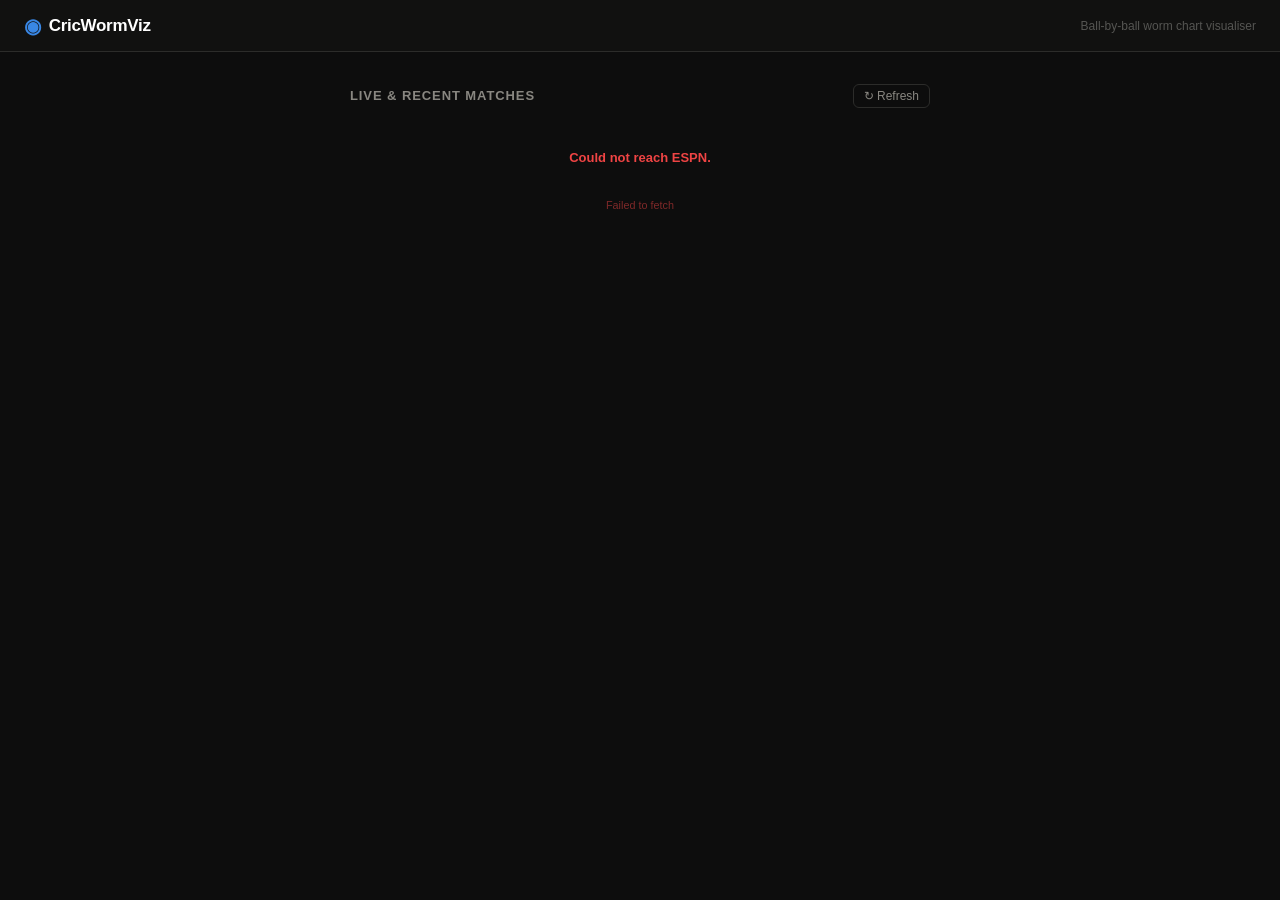
<file: index.html>
<!DOCTYPE html>
<html lang="en" data-theme="dark">
<head>
  <meta charset="UTF-8">
  <meta name="viewport" content="width=device-width, initial-scale=1.0">
  <title>CricWormViz</title>
  <link rel="stylesheet" href="css/landing.css">
</head>
<body>
  <header class="lp-header">
    <div class="lp-logo">
      <span class="lp-logo-mark">◉</span>
      CricWormViz
    </div>
    <span class="lp-tagline">Ball-by-ball worm chart visualiser</span>
  </header>

  <main class="lp-main">
    <div class="section-heading">
      <span>Live &amp; Recent Matches</span>
      <button class="refresh-btn" id="refresh-btn">↻ Refresh</button>
    </div>
    <div id="match-grid" class="match-grid">
      <div class="loading-msg">Loading…</div>
    </div>
  </main>

  <script type="module" src="js/landing.js"></script>
</body>
</html>
</file>
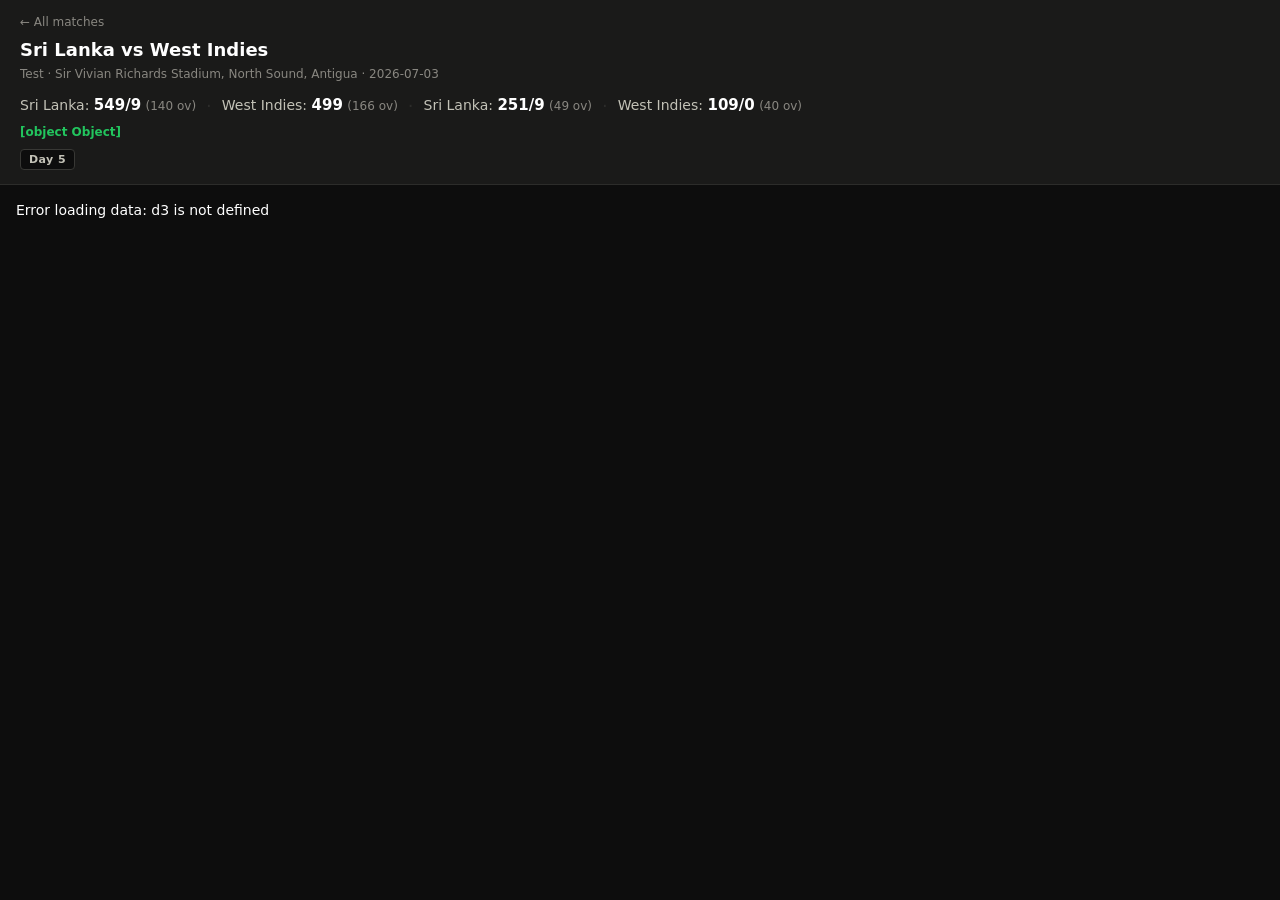
<file: viz.html>
<!DOCTYPE html>
<html lang="en" data-theme="dark">
<head>
  <meta charset="UTF-8">
  <meta name="viewport" content="width=device-width, initial-scale=1.0">
  <title>CricWormViz</title>
  <link rel="stylesheet" href="css/style.css">
  <script src="https://d3js.org/d3.v7.min.js"></script>
</head>
<body>
  <div id="app">
    <header id="match-header">
      <div class="header-inner">
        <a href="index.html" class="back-link">← All matches</a>
        <div id="match-title">Loading…</div>
        <div id="match-meta"></div>
        <div id="match-headline"></div>
        <div id="match-result"></div>
        <div id="match-day-info"></div>
      </div>
    </header>
    <div id="chart-root"><div class="loading-msg">Loading match data…</div></div>
  </div>
  <div id="tooltip" class="tooltip" style="display:none"></div>
  <script type="module" src="js/main.js"></script>
</body>
</html>
</file>
<file: css/landing.css>
/* ============================================================
   CricWormViz — Landing page styles
   ============================================================ */

*, *::before, *::after { box-sizing: border-box; margin: 0; padding: 0; }

body {
  background: #0d0d0d;
  color: #ffffff;
  font-family: -apple-system, BlinkMacSystemFont, "Segoe UI", Roboto, Helvetica, Arial, sans-serif;
  min-height: 100vh;
  line-height: 1.5;
}

/* ── Header ──────────────────────────────────────────────── */

.lp-header {
  background: #111110;
  border-bottom: 1px solid #2c2c2a;
  padding: 0 24px;
  height: 52px;
  display: flex;
  align-items: center;
  justify-content: space-between;
  position: sticky;
  top: 0;
  z-index: 100;
}

.lp-logo {
  font-size: 17px;
  font-weight: 700;
  letter-spacing: -0.3px;
  color: #ffffff;
  display: flex;
  align-items: center;
  gap: 8px;
}

.lp-logo-mark { color: #3987e5; font-size: 20px; }

.lp-tagline {
  font-size: 12px;
  color: #555552;
}

/* ── Main ────────────────────────────────────────────────── */

.lp-main {
  max-width: 620px;
  margin: 0 auto;
  padding: 32px 20px 80px;
}

/* ── Source picker ───────────────────────────────────────── */

.source-picker {
  display: grid;
  grid-template-columns: 1fr 1fr;
  gap: 12px;
  margin-bottom: 32px;
}

.source-btn {
  background: #1a1a19;
  border: 1px solid #2c2c2a;
  border-radius: 12px;
  padding: 20px 16px;
  cursor: pointer;
  display: flex;
  flex-direction: column;
  align-items: flex-start;
  gap: 4px;
  text-align: left;
  transition: border-color 0.15s, background 0.15s, transform 0.15s;
  color: #ffffff;
}

.source-btn:hover {
  border-color: #4a4a47;
  background: #212120;
  transform: translateY(-1px);
}

.source-btn.active {
  border-color: #3987e5;
  background: #121d2e;
}

.source-icon { font-size: 24px; margin-bottom: 4px; }

.source-label {
  font-size: 16px;
  font-weight: 700;
  color: #ffffff;
}

.source-sub {
  font-size: 11px;
  color: #898781;
}

.source-btn.active .source-label { color: #3987e5; }

/* ── Section heading ─────────────────────────────────────── */

.section-heading {
  display: flex;
  align-items: center;
  justify-content: space-between;
  margin-bottom: 14px;
}

.section-heading > span {
  font-size: 13px;
  font-weight: 600;
  color: #898781;
  text-transform: uppercase;
  letter-spacing: 0.07em;
}

.sub-heading {
  font-size: 11px;
  font-weight: 600;
  color: #555552;
  text-transform: uppercase;
  letter-spacing: 0.07em;
  margin: 20px 0 10px;
}

.hidden { display: none !important; }

/* ── Clicket section link ────────────────────────────────── */

.clicket-link {
  font-size: 12px;
  color: #f97316;
  text-decoration: none;
  opacity: 0.7;
  transition: opacity 0.15s;
}
.clicket-link:hover { opacity: 1; }

/* ── Refresh button ──────────────────────────────────────── */

.refresh-btn {
  background: none;
  border: 1px solid #2c2c2a;
  border-radius: 6px;
  color: #898781;
  cursor: pointer;
  font-size: 12px;
  padding: 4px 10px;
  transition: border-color 0.15s, color 0.15s;
}
.refresh-btn:hover { border-color: #4a4a47; color: #c3c2b7; }

/* ── Match grid ──────────────────────────────────────────── */

.match-grid {
  display: flex;
  flex-direction: column;
  gap: 8px;
}

/* ── Match card ──────────────────────────────────────────── */

.match-card {
  background: #1a1a19;
  border: 1px solid #2c2c2a;
  border-radius: 10px;
  padding: 14px 16px;
  cursor: pointer;
  position: relative;
  transition: box-shadow 0.18s, border-color 0.18s, transform 0.12s;
  overflow: hidden;
}

.match-card:hover {
  box-shadow: 0 6px 20px rgba(0,0,0,0.4);
  border-color: #3a3a37;
  transform: translateY(-1px);
}

.match-card:hover .view-btn { opacity: 1; }

.match-card.live { border-left: 3px solid #22c55e; }
.match-card.clicket { border-left: 3px solid #f97316; }
.match-card.clicket.live { border-left: 3px solid #22c55e; }

/* ── Card league label ───────────────────────────────────── */

.card-league {
  font-size: 10px;
  font-weight: 600;
  color: #555552;
  text-transform: uppercase;
  letter-spacing: 0.07em;
  margin-bottom: 8px;
}

.sim-badge { color: #f97316; }

/* ── Card teams ──────────────────────────────────────────── */

.card-teams {
  display: flex;
  flex-direction: column;
  gap: 5px;
  margin-bottom: 10px;
}

.card-team-row {
  display: flex;
  justify-content: space-between;
  align-items: baseline;
  gap: 8px;
}

.card-team-name {
  font-size: 15px;
  font-weight: 600;
  color: #ffffff;
}

.card-team-score {
  font-size: 13px;
  font-weight: 500;
  color: #c3c2b7;
  white-space: nowrap;
  font-variant-numeric: tabular-nums;
}

/* ── Card footer ─────────────────────────────────────────── */

.card-footer-row {
  display: flex;
  justify-content: space-between;
  align-items: center;
  gap: 8px;
}

.card-status {
  font-size: 11px;
  color: #898781;
  white-space: nowrap;
  overflow: hidden;
  text-overflow: ellipsis;
}

.card-status.status-live { color: #22c55e; font-weight: 600; }

.card-date {
  font-size: 11px;
  color: #555552;
  white-space: nowrap;
  flex-shrink: 0;
}

/* ── Live dot ────────────────────────────────────────────── */

.live-dot {
  display: inline-block;
  width: 7px;
  height: 7px;
  border-radius: 50%;
  background: #22c55e;
  vertical-align: middle;
  animation: pulse 1.4s ease-in-out infinite;
  align-self: flex-start;
  margin-top: 6px;
  flex-shrink: 0;
}

@keyframes pulse {
  0%   { transform: scale(1);   opacity: 1; }
  50%  { transform: scale(1.4); opacity: 0.4; }
  100% { transform: scale(1);   opacity: 1; }
}

/* ── View button ─────────────────────────────────────────── */

.view-btn {
  position: absolute;
  bottom: 14px;
  right: 14px;
  background: #2a78d6;
  border: none;
  border-radius: 20px;
  color: #ffffff;
  cursor: pointer;
  font-size: 11px;
  font-weight: 600;
  padding: 5px 12px;
  opacity: 0;
  transition: opacity 0.18s, background 0.15s;
}

.view-btn:hover { background: #3384e0; }
.view-btn.clicket-view { background: #c2580a; }
.view-btn.clicket-view:hover { background: #d96510; }

/* ── No ball-by-ball label ───────────────────────────────────── */

.no-pbp-label {
  font-size: 11px;
  color: #ef4444;
  margin-top: 6px;
  font-weight: 500;
}

/* ── URL input row ───────────────────────────────────────── */

.url-input-row {
  display: flex;
  gap: 8px;
  margin-bottom: 6px;
}

.url-input {
  flex: 1;
  background: #111110;
  border: 1px solid #2c2c2a;
  border-radius: 8px;
  color: #ffffff;
  font-size: 12px;
  padding: 8px 12px;
  outline: none;
  transition: border-color 0.15s;
}
.url-input::placeholder { color: #555552; }
.url-input:focus { border-color: #3987e5; }

.url-submit-btn {
  background: #1e3a5f;
  border: 1px solid #2a5090;
  border-radius: 8px;
  color: #a8c8f8;
  cursor: pointer;
  font-size: 12px;
  font-weight: 600;
  padding: 8px 14px;
  white-space: nowrap;
  transition: background 0.15s;
}
.url-submit-btn:hover { background: #2a4d7a; }

.url-error {
  font-size: 12px;
  color: #ef4444;
  margin-bottom: 8px;
}

/* ── State messages ──────────────────────────────────────── */

.loading-msg {
  text-align: center;
  color: #555552;
  padding: 32px 16px;
  font-size: 13px;
}

.error-msg {
  color: #ef4444;
  text-align: center;
  padding: 24px 16px;
  font-size: 13px;
  line-height: 1.8;
}

.error-msg code {
  background: #2c2c2a;
  padding: 2px 7px;
  border-radius: 4px;
  font-size: 11px;
}
</file>
<file: css/style.css>
/* ── palette — dark mode is the default ── */
:root {
  --surface-1:      #1a1a19;
  --surface-page:   #0d0d0d;
  --text-primary:   #ffffff;
  --text-secondary: #c3c2b7;
  --text-muted:     #898781;
  --grid:           #2c2c2a;
  --baseline:       #383835;
  --border:         rgba(255,255,255,0.10);

  --s1: #3987e5;
  --s2: #d95926;
  --s3: #199e70;
  --s4: #c98500;
  --s5: #d55181;
  --s6: #22c55e;
  --s7: #9085e9;
  --s8: #e66767;

  --wicket: #e34948;
}

/* No light-mode override — dark is always active. */

*, *::before, *::after { box-sizing: border-box; margin: 0; padding: 0; }

body {
  background: var(--surface-page);
  color: var(--text-primary);
  font-family: system-ui, -apple-system, "Segoe UI", sans-serif;
  font-size: 14px;
  line-height: 1.4;
}

/* ── header ── */
#match-header {
  background: var(--surface-1);
  border-bottom: 1px solid var(--grid);
  padding: 14px 20px;
}
.header-inner { max-width: 2800px; display: flex; flex-direction: column; gap: 2px; }
.back-link {
  font-size: 12px;
  color: var(--text-muted);
  text-decoration: none;
  margin-bottom: 4px;
  display: inline-block;
}
.back-link:hover { color: var(--text-secondary); }
#match-title {
  font-size: 18px;
  font-weight: 600;
  color: var(--text-primary);
}
#match-meta {
  font-size: 12px;
  color: var(--text-muted);
  margin-top: 2px;
}
#match-headline {
  display: flex;
  flex-wrap: wrap;
  align-items: center;
  gap: 8px;
  margin-top: 8px;
  font-size: 14px;
  color: var(--text-secondary);
}
.hl-inn strong { color: var(--text-primary); font-size: 15px; }
.hl-ov { color: var(--text-muted); font-size: 12px; }
.hl-sep { color: var(--grid); font-size: 18px; padding: 0 2px; }
#match-result {
  font-size: 12px;
  font-weight: 600;
  color: #22c55e;
  margin-top: 4px;
}
#match-day-info {
  display: flex;
  align-items: center;
  gap: 10px;
  margin-top: 6px;
  font-size: 12px;
}
.day-badge {
  background: var(--surface-page);
  border: 1px solid var(--baseline);
  border-radius: 4px;
  padding: 2px 8px;
  font-size: 11px;
  font-weight: 700;
  color: var(--text-secondary);
  letter-spacing: 0.04em;
}
.day-overs {
  color: var(--text-muted);
  font-size: 11px;
}

.loading-msg {
  padding: 40px 20px;
  color: var(--text-muted);
  font-size: 14px;
}

/* ── innings scroll container ── */
#chart-root {
  padding: 16px;
}
.innings-scroll {
  display: flex;
  flex-direction: column;
  gap: 20px;
  overflow-y: auto;
  padding-bottom: 12px;
}

/* ── per-innings panel ── */
.innings-panel {
  flex: 0 0 auto;
  background: var(--surface-1);
  border: 1px solid var(--grid);
  border-radius: 6px;
  overflow: hidden;
}
.innings-title {
  padding: 8px 12px;
  font-size: 13px;
  font-weight: 600;
  color: var(--text-secondary);
  border-bottom: 1px solid var(--grid);
  white-space: nowrap;
}

/* ── SVG chrome ── */
.innings-svg {
  display: block;
  background: var(--surface-1);
  overflow: hidden;
}

/* axes */
.tick text {
  fill: var(--text-muted);
  font-size: 10px;
  font-variant-numeric: tabular-nums;
}
.tick line, .domain {
  stroke: var(--baseline);
}
.axis-label {
  fill: var(--text-secondary);
  font-size: 11px;
}

/* gridlines */
.v-grid, .h-grid {
  stroke: var(--grid);
  stroke-width: 0.5;
}
.v-grid.major {
  stroke-width: 1;
  opacity: 0.8;
}

/* worm lines */
.main-worm {
  stroke-width: 2.5px;
  fill: none;
}
.batter-worm {
  fill: none;
  stroke-width: 1.5px;
}
.bowler-worm {
  fill: none;
  stroke-width: 1.5px;
}

/* wicket markers */
.w-label {
  font-size: 9px;
  font-weight: 700;
  fill: var(--wicket);
  pointer-events: none;
}
.wicket-vline {
  stroke: var(--wicket);
  stroke-width: 1px;
  stroke-dasharray: 3 3;
  opacity: 0.7;
}

/* panel label */
.panel-label {
  fill: var(--text-muted);
  font-size: 10px;
}

/* crosshair */
.crosshair {
  stroke: var(--text-secondary);
  stroke-width: 1px;
  stroke-dasharray: 4 4;
  pointer-events: none;
  opacity: 0;
}

/* ── tooltip ── */
.tooltip {
  position: fixed;
  pointer-events: none;
  background: var(--surface-1);
  border: 1px solid var(--grid);
  border-radius: 6px;
  padding: 8px 10px;
  font-size: 12px;
  line-height: 1.6;
  color: var(--text-primary);
  box-shadow: 0 2px 8px rgba(0,0,0,0.12);
  max-width: 220px;
  z-index: 100;
}
.tooltip-over          { color: var(--text-muted); font-size: 10px; margin-bottom: 4px; }
.tooltip-section-label { color: var(--text-muted); font-size: 9px; text-transform: uppercase;
                          letter-spacing: 0.06em; margin: 3px 0 2px; }
.tooltip-row   { display: flex; justify-content: space-between; gap: 12px; }
.tooltip-label { color: var(--text-secondary); }
.tooltip-val   { font-weight: 600; font-variant-numeric: tabular-nums; }
.tooltip-sep   { border: none; border-top: 1px solid var(--grid); margin: 4px 0; }
.tt-dot {
  display: inline-block;
  width: 8px; height: 8px;
  border-radius: 50%;
  margin-right: 5px;
  vertical-align: middle;
}

/* ── inline legend ── */
.worm-legend {
  font-size: 10px;
  fill: var(--text-secondary);
}

/* ── innings row layout (chart + scorecard) ── */
.innings-row {
  display: flex;
  flex-direction: row;
  align-items: flex-start;
  overflow: hidden;
}
.innings-chart-col {
  flex: 1 1 auto;
  min-width: 0;
}
.innings-scorecard-col {
  flex: 0 0 auto;
  width: 280px;
  padding: 10px 12px;
  border-left: 1px solid var(--grid);
  overflow-y: auto;
  font-size: 11px;
  color: var(--text-secondary);
}

/* ── scorecard tables ── */
.sc-heading {
  font-size: 10px;
  font-weight: 700;
  letter-spacing: 0.05em;
  text-transform: uppercase;
  color: var(--text-muted);
  margin: 0 0 6px;
}
.sc-heading-bowl {
  margin-top: 14px;
}
.sc-table {
  width: 100%;
  border-collapse: collapse;
}
.sc-table th {
  font-size: 9px;
  font-weight: 600;
  color: var(--text-muted);
  text-align: right;
  padding: 0 0 3px 6px;
}
.sc-table th:first-child { text-align: left; padding-left: 0; }
.sc-table td {
  font-size: 11px;
  font-variant-numeric: tabular-nums;
  text-align: right;
  padding: 2px 0 2px 6px;
  border-top: 1px solid var(--grid);
  color: var(--text-secondary);
}
.sc-table td:first-child { text-align: left; padding-left: 0; }
.sc-name {
  display: flex;
  align-items: center;
  gap: 5px;
  max-width: 120px;
  white-space: nowrap;
  overflow: hidden;
  text-overflow: ellipsis;
}
.sc-dot {
  display: inline-block;
  width: 7px;
  height: 7px;
  border-radius: 50%;
  flex-shrink: 0;
}
.sc-num { color: var(--text-primary); font-weight: 600; }
.sc-dim { color: var(--text-muted); font-style: italic; font-size: 10px; max-width: 60px;
          white-space: nowrap; overflow: hidden; text-overflow: ellipsis; }
.sc-extras td, .sc-total td { color: var(--text-muted); font-size: 10px; }
.sc-total td { font-weight: 700; color: var(--text-secondary); font-size: 11px; border-top: 1px solid var(--baseline); }

/* ── live badge on innings title ── */
.inn-live-badge {
  display: inline-block;
  background: var(--wicket);
  color: #fff;
  font-size: 9px;
  font-weight: 700;
  letter-spacing: 0.08em;
  padding: 1px 5px;
  border-radius: 3px;
  margin-left: 8px;
  vertical-align: middle;
}

/* ── current over panel (live) ── */
.current-over-col {
  flex: 0 0 auto;
  width: 320px;
  padding: 10px 12px;
  border-left: 1px solid var(--grid);
  display: flex;
  flex-direction: column;
  gap: 8px;
}
.co-heading {
  font-size: 9px;
  font-weight: 700;
  letter-spacing: 0.06em;
  text-transform: uppercase;
  color: var(--text-muted);
}
.co-balls-row {
  display: flex;
  flex-wrap: nowrap;
  gap: 6px;
  align-items: flex-start;
}
.co-ball-wrap {
  display: flex;
  flex-direction: column;
  align-items: center;
  gap: 3px;
  flex-shrink: 0;
}
.co-ball {
  display: inline-flex;
  align-items: center;
  justify-content: center;
  width: 34px;
  height: 34px;
  border-radius: 50%;
  background: var(--surface-page);
  border: 2px solid var(--baseline);
  font-size: 13px;
  font-weight: 700;
  color: var(--text-secondary);
  flex-shrink: 0;
}
.co-ball-dot {
  color: var(--text-muted);
  border-color: var(--grid);
  font-size: 18px;
  line-height: 1;
}
.co-ball-wkt {
  background: rgba(227,73,72,0.15);
  border-color: var(--wicket);
  color: var(--wicket);
}
.co-ball-extra {
  background: rgba(137,135,129,0.12);
  border-color: var(--text-muted);
  color: var(--text-muted);
  font-size: 10px;
}
.co-ball-name {
  font-size: 9px;
  color: var(--text-muted);
  text-align: center;
  max-width: 40px;
  white-space: nowrap;
  overflow: hidden;
  text-overflow: ellipsis;
}
.co-summary {
  font-size: 10px;
  color: var(--text-muted);
  line-height: 1.4;
}

/* ── responsive: mobile (≤720px) ─────────────────────────────────── */
@media (max-width: 720px) {
  #chart-root { padding: 8px; }

  .innings-scroll { gap: 12px; }

  /* Stack chart columns vertically; reorder so ball-by-ball leads */
  .innings-row {
    flex-direction: column;
  }
  .current-over-col {
    order: 1;
    width: 100%;
    border-left: none;
    border-bottom: 1px solid var(--grid);
  }
  .innings-chart-col {
    order: 2;
  }
  .innings-scorecard-col {
    order: 3;
    width: 100%;
    max-width: 100%;
    border-left: none;
    border-top: 1px solid var(--grid);
  }

  /* Scale SVG to viewport width while preserving aspect ratio */
  .innings-svg {
    width: 100%;
    height: auto;
  }

  /* Allow balls to wrap on very narrow screens */
  .co-balls-row { flex-wrap: wrap; }

  /* Widen current-over panel to full width */
  .current-over-col { max-width: 100%; }
}
</file>
